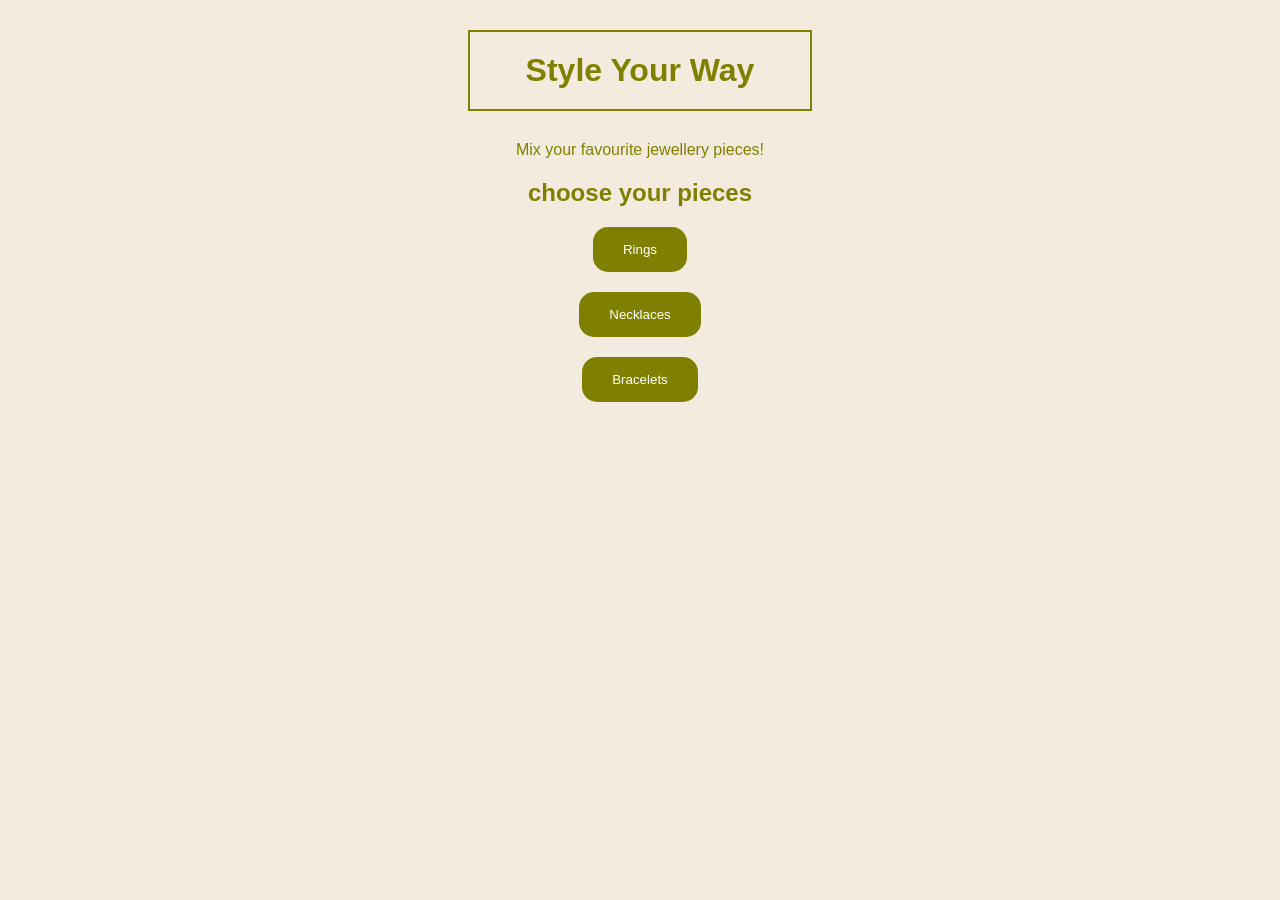
<file: styling.html>
<!DOCTYPE html>
<html>
<head>
    <title>Style Your Jewellery</title>
    <link rel="stylesheet" href="style.css">
</head>
<body>
    <h1>Style Your Way</h1>
    <p>Mix your favourite jewellery pieces!</p>
    <h2> choose your pieces</h2>

<div class="jewellery-options">
    <button id="rings">Rings</button>
    <button id="necklaces">Necklaces</button>
    <button id="bracelets">Bracelets</button>
</div>

</body>
</html>
</file>
<file: style.css>
body {
    background-color: #F3EBDD;
    font-family: Arial, sans-serif;
    color: #4A453F;
}

h1 {
    color: olive;
    width: 300px;
    padding: 20px;
    margin: 30px auto;
    border: 2px solid olive;
    text-align: center;
}

p {
    color: olive;
    text-align: center;
}

.Jewelery-card {
    background-color: beige;
    width: 300px;
    padding: 30px;
    margin: 30px auto;
    text-align: center;
    border: 2px solid olive;
    border-radius: 15px;
    box-shadow: 0 4px 12px rgba(74, 69, 63, 0.12);
    transition: 0.3s;
}

.Jewelery-card:hover {
    border-color: olive;
    transform: translateY(-5px);
}

h2 {
    text-align: center;
    color: olive;
}

img {
    width: 150px;
    max-width: 100%;
}

button {
    background-color: olive;
    color: white;
    padding: 15px 30px;
    border-radius: 15px;
    margin: 20px auto;
    display: block;
    border: none;
    cursor: pointer;
}

button:hover {
    opacity: 0.85;
}

#wishlist {
    width: 80%;
    max-width: 500px;
    margin: 20px auto;
}

#wishlist div {
    background-color: beige;
    border: 1px solid olive;
    border-radius: 10px;
    padding: 10px;
    margin: 10px 0;
    display: flex;
    align-items: center;
    justify-content: space-between;
    gap: 10px;
}

#wishlist div span {
    color: olive;
}

#wishlist div button {
    margin: 0;
    padding: 8px 12px;
}
</file>
